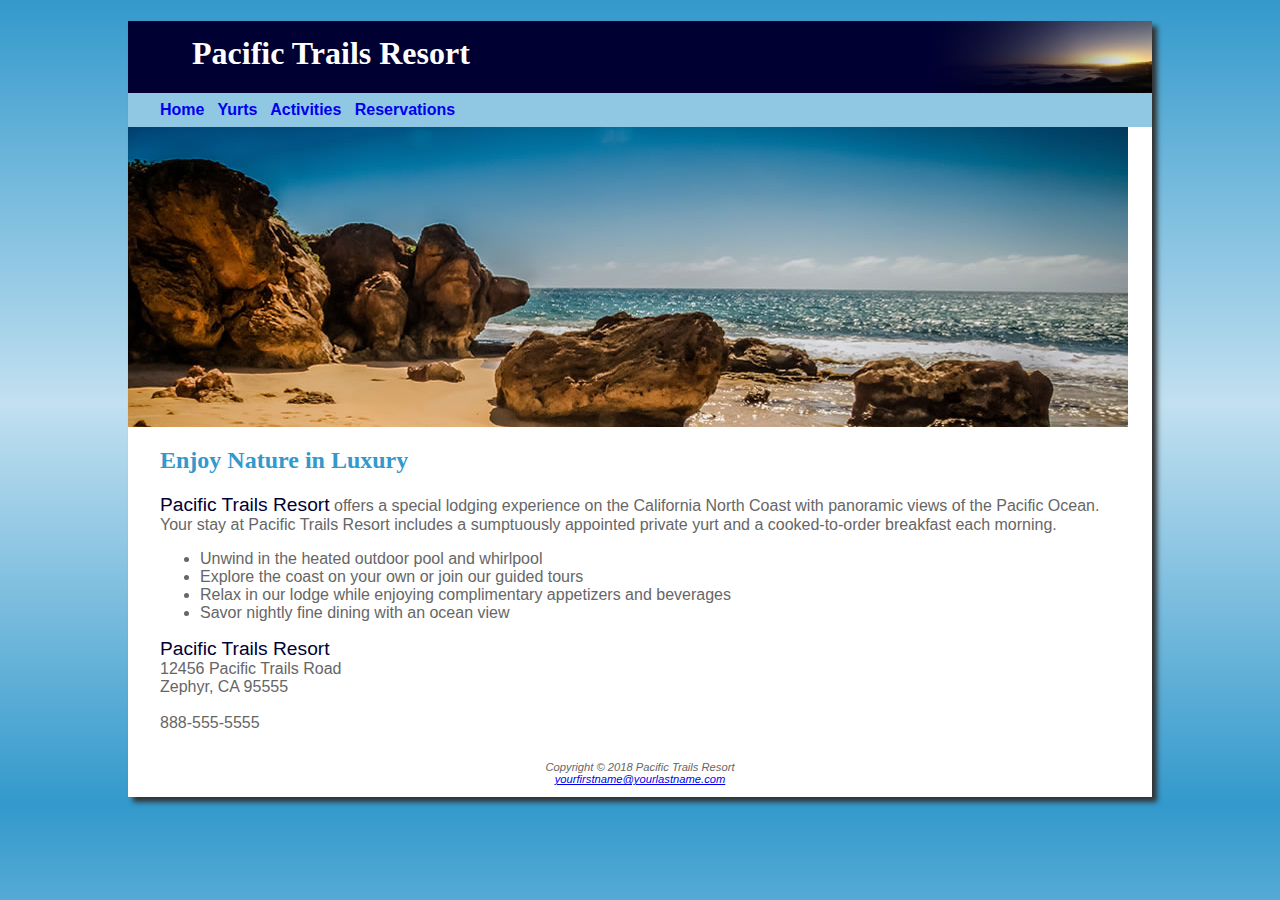
<file: index.html>
<!DOCTYPE html>
<html lang="en">

<head>
  <title>Pacific Trails Resort</title>
  <meta charset="utf-8">
  <link rel="stylesheet" href="pacific.css">
</head>

<body>
  <div id="wrapper">
    <header>
      <h1>Pacific Trails Resort</h1>
    </header>
    <nav>
      <a href="index.html">Home</a> &nbsp;
      <a href="yurts.html">Yurts</a> &nbsp;
      <a href="activities.html">Activities</a> &nbsp;
      <a href="reservations.html">Reservations</a>
    </nav>
    <div id="homehero">
    </div>
    <main>
      <h2>Enjoy Nature in Luxury</h2>
      <p><span class="resort">Pacific Trails Resort</span> offers a special lodging experience on the California North
        Coast with panoramic views of the Pacific Ocean. Your stay at Pacific Trails Resort includes a sumptuously appointed private yurt and a cooked-to-order breakfast each morning.</p>
      <ul>
        <li>Unwind in the heated outdoor pool and whirlpool</li>
        <li>Explore the coast on your own or join our guided tours</li>
        <li>Relax in our lodge while enjoying complimentary appetizers and beverages</li>
        <li>Savor nightly fine dining with an ocean view</li>
      </ul>
      <div>
        <span class="resort">Pacific Trails Resort</span><br>
        12456 Pacific Trails Road<br>
        Zephyr, CA 95555<br><br>
        888-555-5555<br><br>
      </div>
    </main>
    <footer>
      Copyright &copy; 2018 Pacific Trails Resort<br>
      <a href="mailto:yourfirstname@yourlastname.com">yourfirstname@yourlastname.com</a>
    </footer>
  </div>
</body>

</html>
</file>
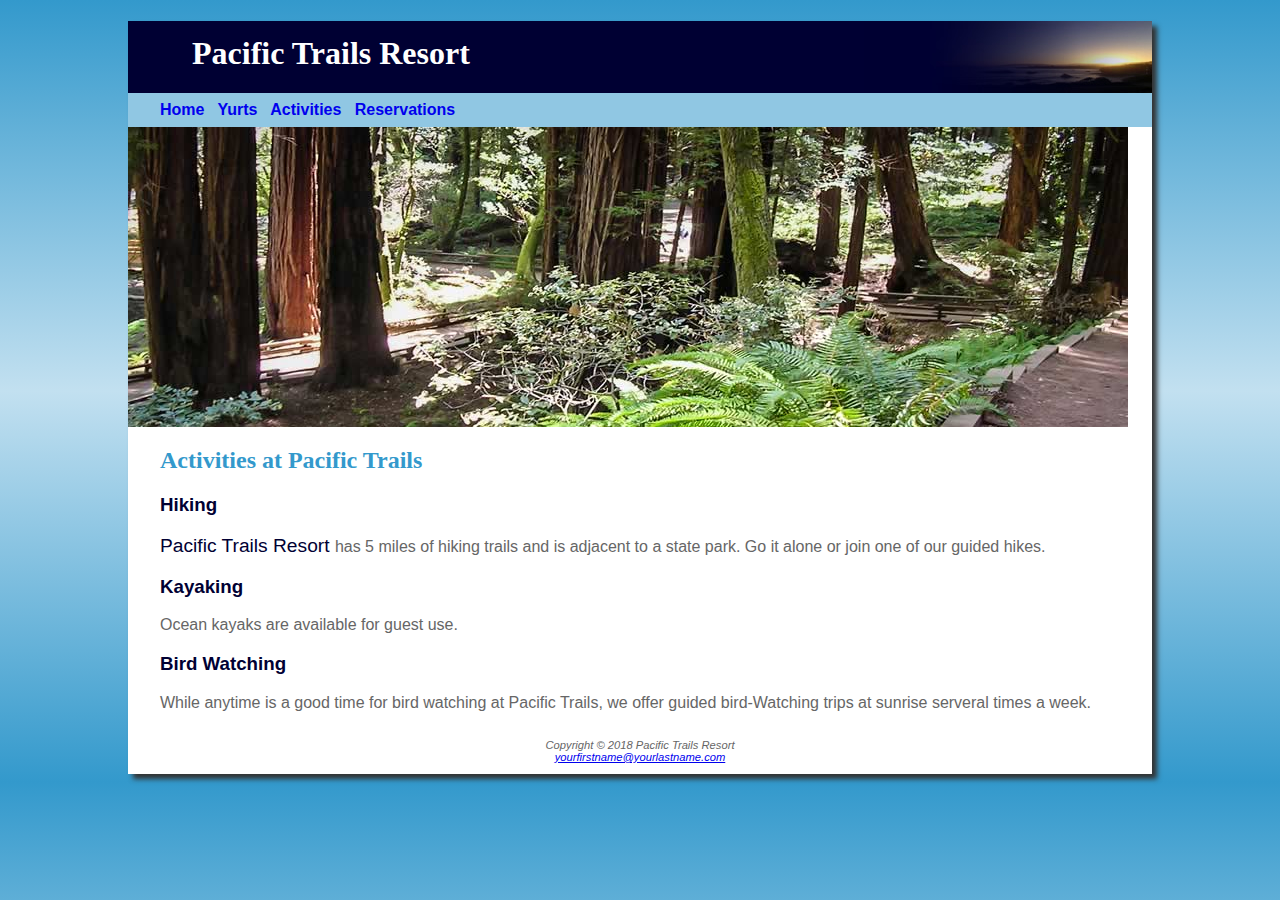
<file: activities.html>
<!DOCTYPE html>
<html lang="en">

<head>
  <title>Pacific Trails Resort :: Activities</title>
  <meta charset="utf-8">
  <link rel="stylesheet" href="pacific.css">
</head>

<body>
  <div id="wrapper">
    <header>
      <h1>Pacific Trails Resort</h1>
    </header>
    <nav>
      <a href="index.html">Home</a> &nbsp;
      <a href="yurts.html">Yurts</a> &nbsp;
      <a href="activities.html">Activities</a> &nbsp;
      <a href="reservations.html">Reservations</a>
    </nav>
    <div id="trailhero">
    </div>

    <main>
      <h2>Activities at Pacific Trails</h2>
      <h3> Hiking </h3>
      <p> <span class="resort"> Pacific Trails Resort </span> has 5 miles of hiking trails and is adjacent to a state park. Go it alone or join one of our guided hikes.
      </p>
      <h3> Kayaking </h3>
      <p> Ocean kayaks are available for guest use. </p>
      <h3> Bird Watching </h3>
      <p> While anytime is a good time for bird watching at Pacific Trails, we offer guided bird-Watching trips
        at sunrise serveral times a week. </p>
    </main>
    <footer>
      Copyright &copy; 2018 Pacific Trails Resort<br>
      <a href="mailto:yourfirstname@yourlastname.com">yourfirstname@yourlastname.com</a>
    </footer>
  </div>
</body>

</html>
</file>
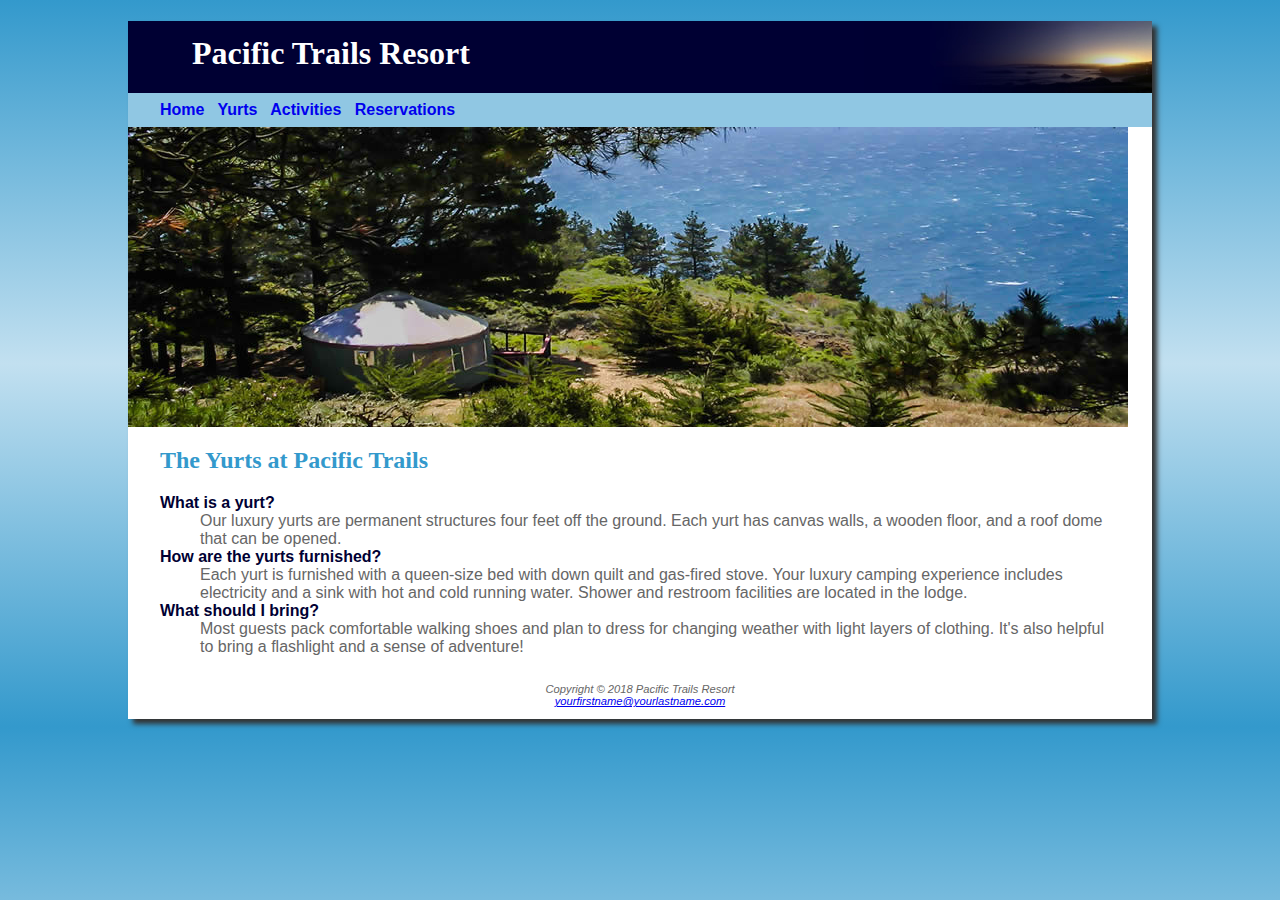
<file: yurts.html>
<!DOCTYPE html>
<html lang="en">

<head>
  <title>Pacific Trails Resort :: Yurts</title>
  <meta charset="utf-8">
  <link rel="stylesheet" href="pacific.css">
</head>

<body>
  <div id="wrapper">
    <header>
      <h1>Pacific Trails Resort</h1>
    </header>
    <nav>
      <a href="index.html">Home</a> &nbsp;
      <a href="yurts.html">Yurts</a> &nbsp;
      <a href="activities.html">Activities</a> &nbsp;
      <a href="reservations.html">Reservations</a>
    </nav>
    <div id="yurthero">
    </div>
    <main>
      <h2>The Yurts at Pacific Trails</h2>
      <dl>
        <dt><strong>What is a yurt?</strong></dt>
        <dd>Our luxury yurts are permanent structures four feet off the ground. Each yurt has
          canvas walls, a wooden floor, and a roof dome that can be opened.</dd>
        <dt><strong>How are the yurts furnished?</strong></dt>
        <dd>Each yurt is furnished with a queen-size bed with down quilt and gas-fired stove.
          Your luxury camping experience includes electricity and a sink with hot and
          cold running water. Shower and restroom facilities are located in the lodge.</dd>
        <dt><strong>What should I bring?</strong></dt>
        <dd>Most guests pack comfortable walking shoes and plan to dress for changing weather with light layers of clothing. It&#39;s also helpful to bring a flashlight and a sense of adventure!</dd>
      </dl>
    </main>
    <footer>
      Copyright &copy; 2018 Pacific Trails Resort<br>
      <a href="mailto:yourfirstname@yourlastname.com">yourfirstname@yourlastname.com</a>
    </footer>
  </div>
</body>

</html>
</file>
<file: pacific.css>
body {
  background-color: #3399CC;
  background-image: linear-gradient(to bottom, #3399CC, #C2E0F0, #3399CC);
  color: #666666;
  font-family: Verdana, Arial, sans-serif;
}

header {
  background-color: #000033;
  color: #FFFFFF;
  font-family: Georgia, serif;
}

h1 {
  line-height: 200%;
  background-image: url(sunset.jpg);
  background-repeat: no-repeat;
  background-position: right;
  padding-left: 2em;
  height: 72px;
  margin-bottom: 0;
}

main {
  padding-left: 2em;
  padding-right: 2em;
  display: block;
}

nav {
  font-weight: bold;
  background-color: #90C7E3;
  padding-top: .5em;
  padding-right: .5em;
  padding-bottom: .5em;
  padding-left: 2em;
}

nav a {
  text-decoration: none;
}

h2 {
  color: #3399CC;
  font-family: Georgia, serif;
}

h3 {
  color: #000033;
}

dt {
  color: #000033;
  font-weight: bold;
}

.resort {
  color: #000033;
  font-size: 1.2em;
}

footer {
  font-size: .70em;
  font-style: italic;
  text-align: center;
  padding: 1em;
}

#wrapper {
  background-color: #FFFFFF;
  min-width: 700px;
  max-width: 1024px;
  margin-left: auto;
  margin-right: auto;
  box-shadow: 5px 5px 5px #333;
}

#homehero {
  background-image: url(coast.jpg);
  background-repeat: no-repeat;
  background-size: 100% 100%);
  height: 300px;
}

#yurthero {
  background-image: url(yurt.jpg);
  background-repeat: no-repeat;
  background-size: 100% 100%);
  height: 300px;
}

#trailhero {
  background-image: url(trail.jpg);
  background-repeat: no-repeat;
  background-size: 100% 100%);
  height: 300px;
}
</file>
